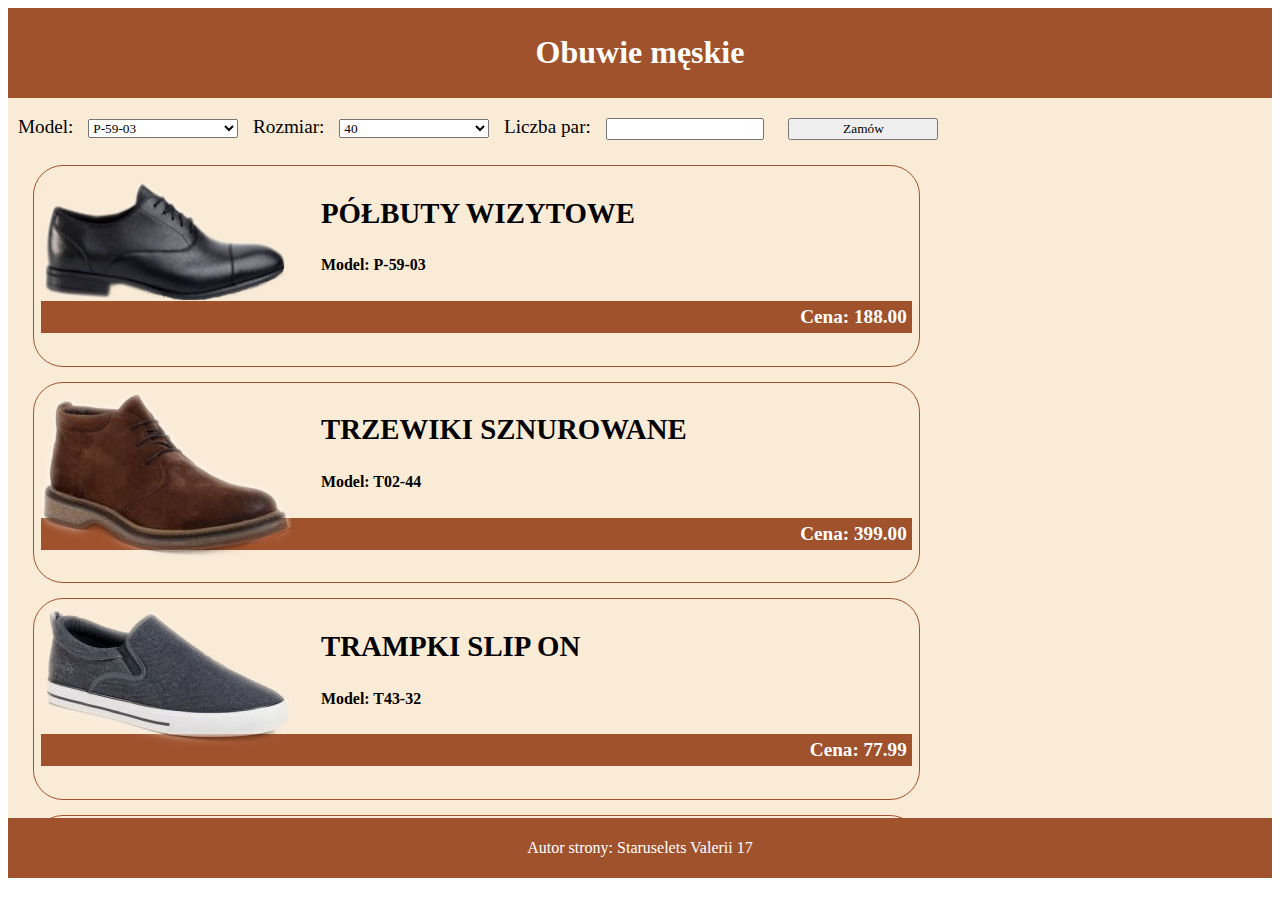
<file: index.html>
<!DOCTYPE html>
<html lang="pl">
<head>
    <meta charset="UTF-8">
    <title>Obuwie</title>
    <link rel="stylesheet" href="style.css">
</head>
<body>
    <header>
        <h1>Obuwie męskie</h1>
    </header>

    <main>
        <form action="zamow.html" method="get">
            <label for="model">Model:</label>
            <select id="model" name="model" class="kontrolka">
                <option>P-59-03</option>
                <option>T02-44</option>
                <option>T43-32</option>
            </select>

            <label for="rozmiar">Rozmiar:</label>
            <select id="rozmiar" name="rozmiar" class="kontrolka">
                <option>40</option>
                <option>41</option>
                <option>42</option>
                <option>43</option>
            </select>

            <label for="liczba">Liczba par:</label>
            <input type="number" id="liczba" name="liczba" class="kontrolka">

            <button type="submit" class="kontrolka">Zamów</button>
        </form>

        <div class="buty">
            <img src="but1.png" alt="but męski">
            <h2>PÓŁBUTY WIZYTOWE</h2>
            <h5>Model: P-59-03</h5>
            <h4>Cena: 188.00</h4>
        </div>

        <div class="buty">
            <img src="but2.png" alt="but męski">
            <h2>TRZEWIKI SZNUROWANE</h2>
            <h5>Model: T02-44</h5>
            <h4>Cena: 399.00</h4>
        </div>

        <div class="buty">
            <img src="but3.png" alt="but męski">
            <h2>TRAMPKI SLIP ON</h2>
            <h5>Model: T43-32</h5>
            <h4>Cena: 77.99</h4>
        </div>

        <div class="buty">
            <img src="but4.png" alt="but męski">
            <h2>ABUBAS</h2>
            <h5>Model: T34-12</h5>
            <h4>Cena: 50.99</h4>
        </div>
    </main>

    <footer>
        <p>Autor strony: Staruselets Valerii 17</p>
    </footer>
</body>
</html>
</file>
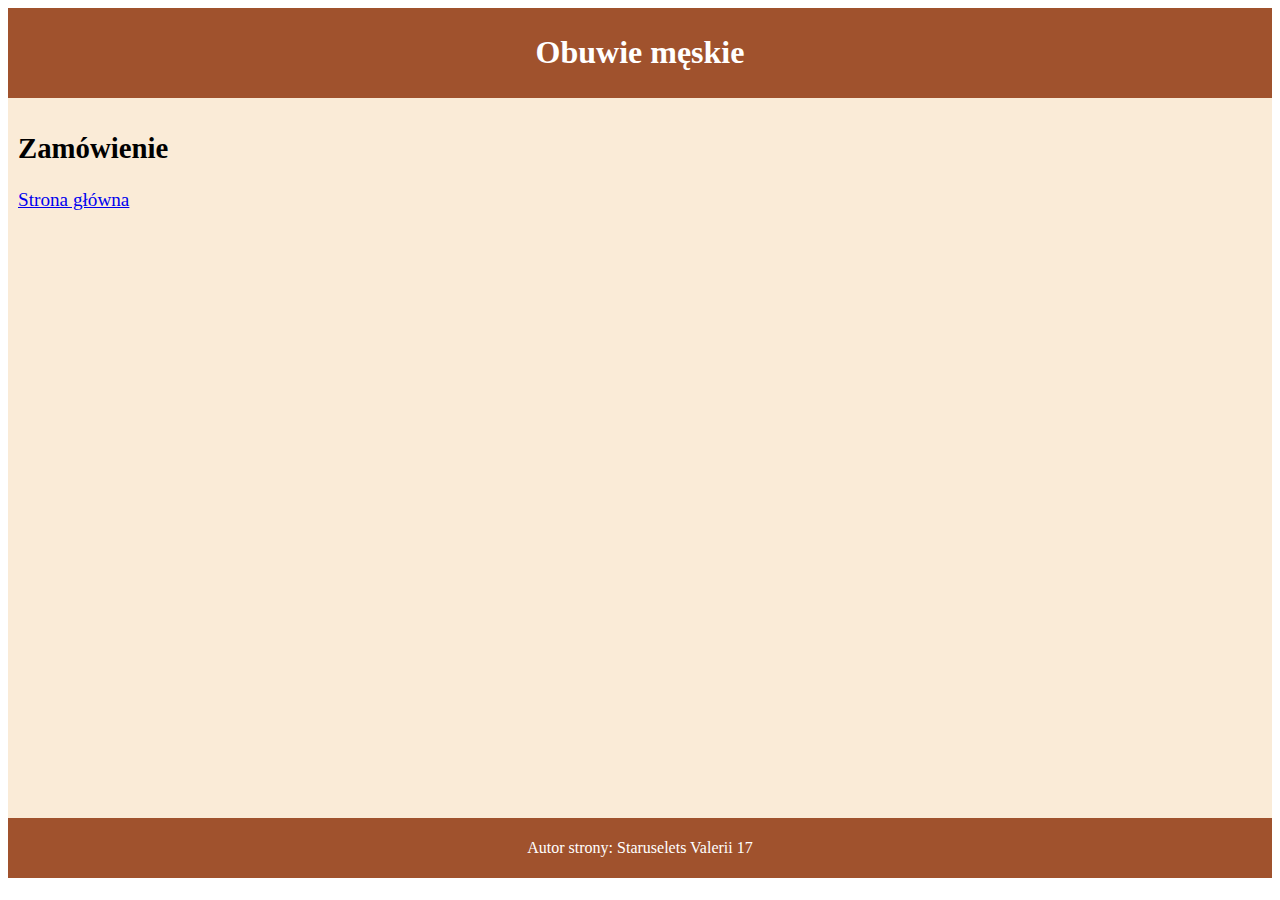
<file: zamow.html>
<!DOCTYPE html>
<html lang="pl">
<head>
    <meta charset="UTF-8">
    <title>Obuwie</title>
    <link rel="stylesheet" href="style.css">
</head>
<body>
    <header>
        <h1>Obuwie męskie</h1>
    </header>

    <main>
        <h2>Zamówienie</h2>
        <a href="index.html">Strona główna</a>
    </main>

    <footer>
        <p>Autor strony: Staruselets Valerii 17</p>
    </footer>
</body>
</html>
</file>
<file: style.css>
* {
    font-family: Cambria;
}

header, footer {
    background-color: sienna;
    color: white;
    padding: 5px;
    text-align: center;
}

main {
    background-color: antiquewhite;
    height: 700px;
    font-size: 120%;
    overflow: auto;
    padding: 10px;
}

.kontrolka {
    width: 150px;
    margin: 10px;
}

.buty {
    width: 70%;
    margin: 15px;
    padding: 7px;
    border: 1px solid sienna;
    border-radius: 30px;
}

.buty:hover {
    background-color: linen;
}

img {
    float: left;
    margin-right: 30px;
}

h4 {
    background-color: sienna;
    color: white;
    text-align: right;
    padding: 5px;
}
</file>
